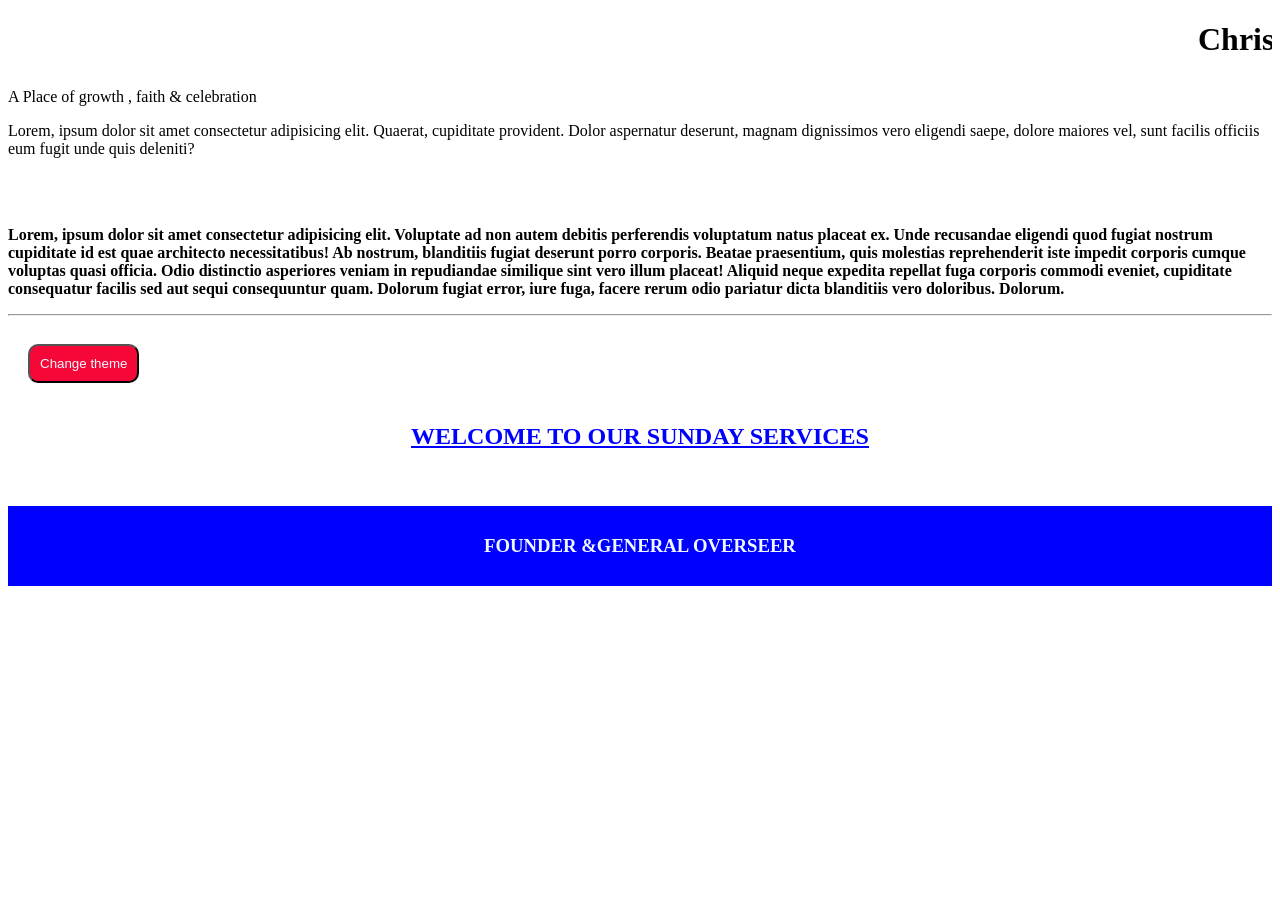
<file: index.html>
<!DOCTYPE html>
<html lang="en">
<head>
    <meta charset="UTF-8">
    <meta name="viewport" content="width=device-width, initial-scale=1.0">
    <title>AFOCI HOMEPAGE</title>

    <link rel="stylesheet" href="css/style.css">
</head>

<body>
  <h1><marquee behavior="" direction="">Christ to the nation</marquee></h1>    
  <p>A Place of growth , faith & celebration</p>
  <p>Lorem, ipsum dolor sit amet consectetur adipisicing elit. Quaerat, cupiditate provident. Dolor 
  aspernatur deserunt, magnam dignissimos vero eligendi saepe, dolore maiores vel, sunt facilis officiis eum fugit unde quis deleniti?</p>
  <br><br>
  <p style="font-weight: bold;">Lorem, ipsum dolor sit amet consectetur adipisicing elit. Voluptate ad non autem debitis perferendis voluptatum natus placeat ex. Unde recusandae eligendi quod fugiat nostrum cupiditate id est quae architecto necessitatibus!
  Ab nostrum, blanditiis fugiat deserunt porro corporis. Beatae praesentium, quis molestias reprehenderit iste impedit corporis cumque voluptas quasi officia. Odio distinctio asperiores veniam in repudiandae similique sint vero illum placeat!
  Aliquid neque expedita repellat fuga corporis commodi eveniet, cupiditate consequatur facilis sed aut sequi consequuntur quam. Dolorum fugiat error, iure fuga, facere rerum odio pariatur dicta blanditiis vero doloribus. Dolorum.</p>
  <hr>
  <button>Change theme</button>
  <h2 style="color: blue;text-align: center;"><U>WELCOME TO OUR SUNDAY SERVICES</U></h2>
  <br>
  <h3>FOUNDER &GENERAL OVERSEER</h3>
</body>
</html>
</file>
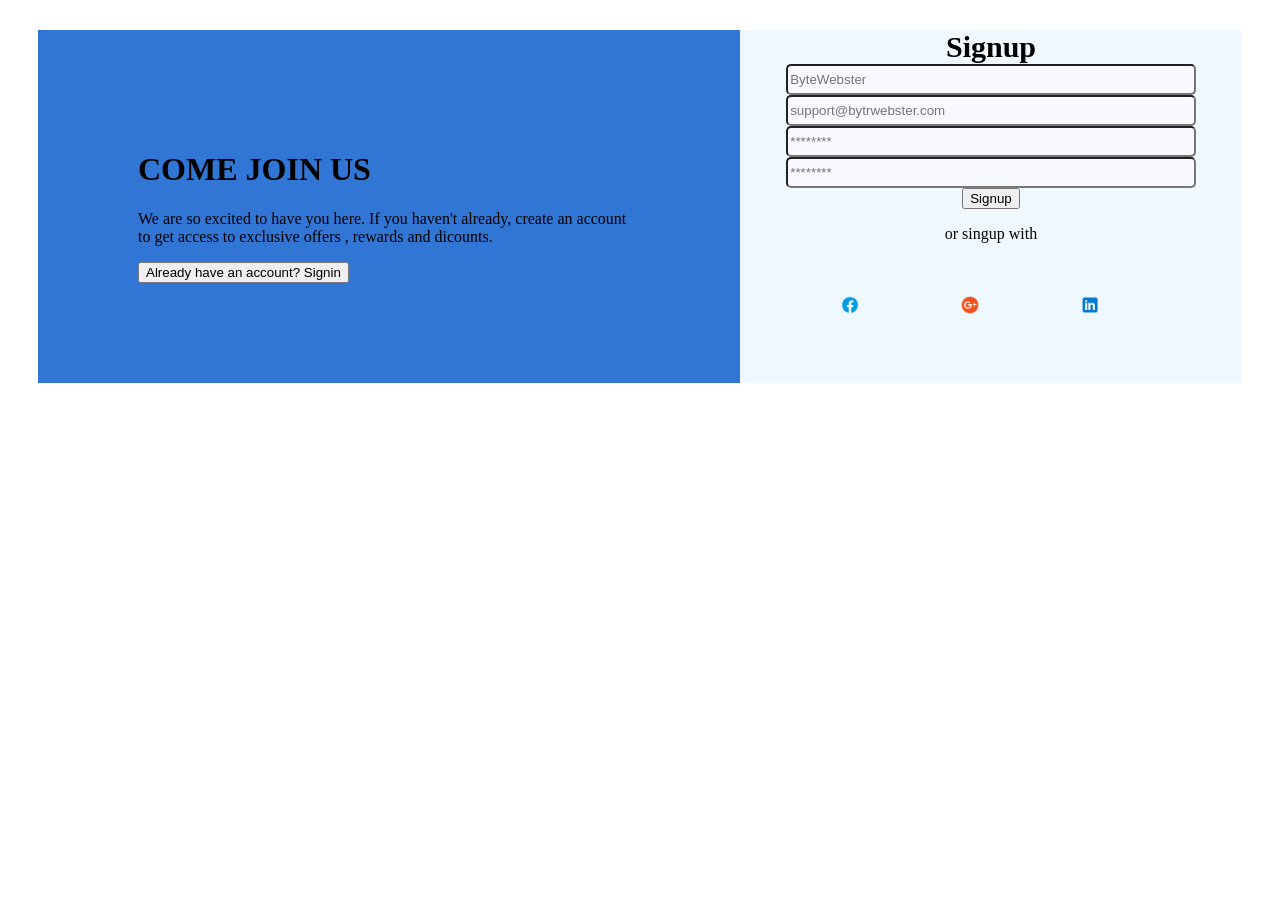
<file: assignment.html>
<!DOCTYPE html>
<html lang="en">
<head>
    <meta charset="UTF-8">
    <meta name="viewport" content="width=device-width, initial-scale=1.0">
    <title>SIGN UP PAGE</title>
    <link rel="stylesheet" href="css/assinment.css">
</head>
<body>
 <div class="container">
   <!--left container-->
  <div id="cont1">
     <h1>COME JOIN US </h1>
    <P>We are so excited to have you here. If you haven't already, create an account to get access to exclusive offers , rewards and dicounts.</P>
    <button 1>Already have an account? Signin</button>
   </div>

   <!--right container-->
   <div id="cont2">
    <form action="">
        <legend>Signup</legend>
        <input type="text" placeholder="ByteWebster" required>
        <br>
        <input type="email" placeholder="support@bytrwebster.com" required>
        <br>
       <input type="password" placeholder="********" required> 
       <br>
        <input type="password" placeholder="********" required> 
        <br>
        <button 2 >Signup</button>
        <br>
        <p>or singup with</p>
        <br><br>

        <div id="cont3">
             <a href=""><img src="assignment images/icons8-facebook-48.png" alt=""></a>
             <br>
             <a href=""><img src="assignment images/icons8-google-plus-48.png" alt=""></a>
             <br>
             <a href=""><img src="assignment images/icons8-linkedin-48.png" alt=""></a>
        </div>


    </form>
   </div>
 </div>   
    
</body>
</html>
</file>
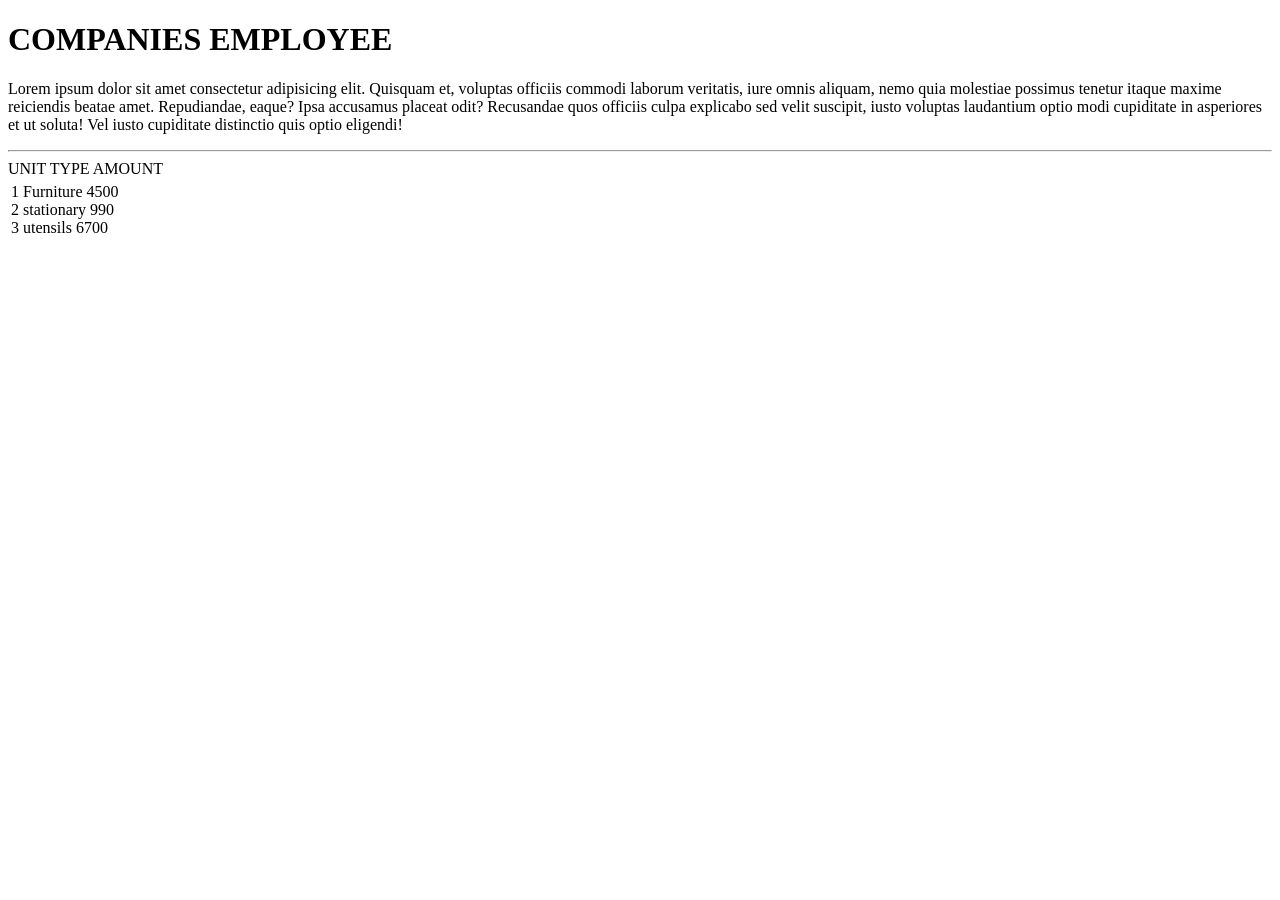
<file: employee.html>
<!DOCTYPE html>
<html lang="en">
<head>
    <meta charset="UTF-8">
    <meta name="viewport" content="width=device-width, initial-scale=1.0">
    <title>employee page</title>
</head>
<body>
  <h1>COMPANIES EMPLOYEE</h1>  

  <p>Lorem ipsum dolor sit amet consectetur adipisicing elit. Quisquam et, voluptas officiis commodi laborum veritatis, iure omnis aliquam, nemo quia molestiae possimus tenetur itaque maxime reiciendis beatae amet. Repudiandae, eaque?
  Ipsa accusamus placeat odit? Recusandae quos officiis culpa explicabo sed velit suscipit, iusto voluptas laudantium optio modi cupiditate in asperiores et ut soluta! Vel iusto cupiditate distinctio quis optio eligendi!</p>
  <hr>
   
<table>
    <tr> 
    UNIT TYPE  AMOUNT
    </tr>
    <td>
        1 Furniture 4500  <br>
        2  stationary 990  <br>
        3 utensils 6700
    </td>
</table>


<style>
    table{
        width: 100%;
         border-collapse: ;
    }
</style>
</body>
</html>
</file>
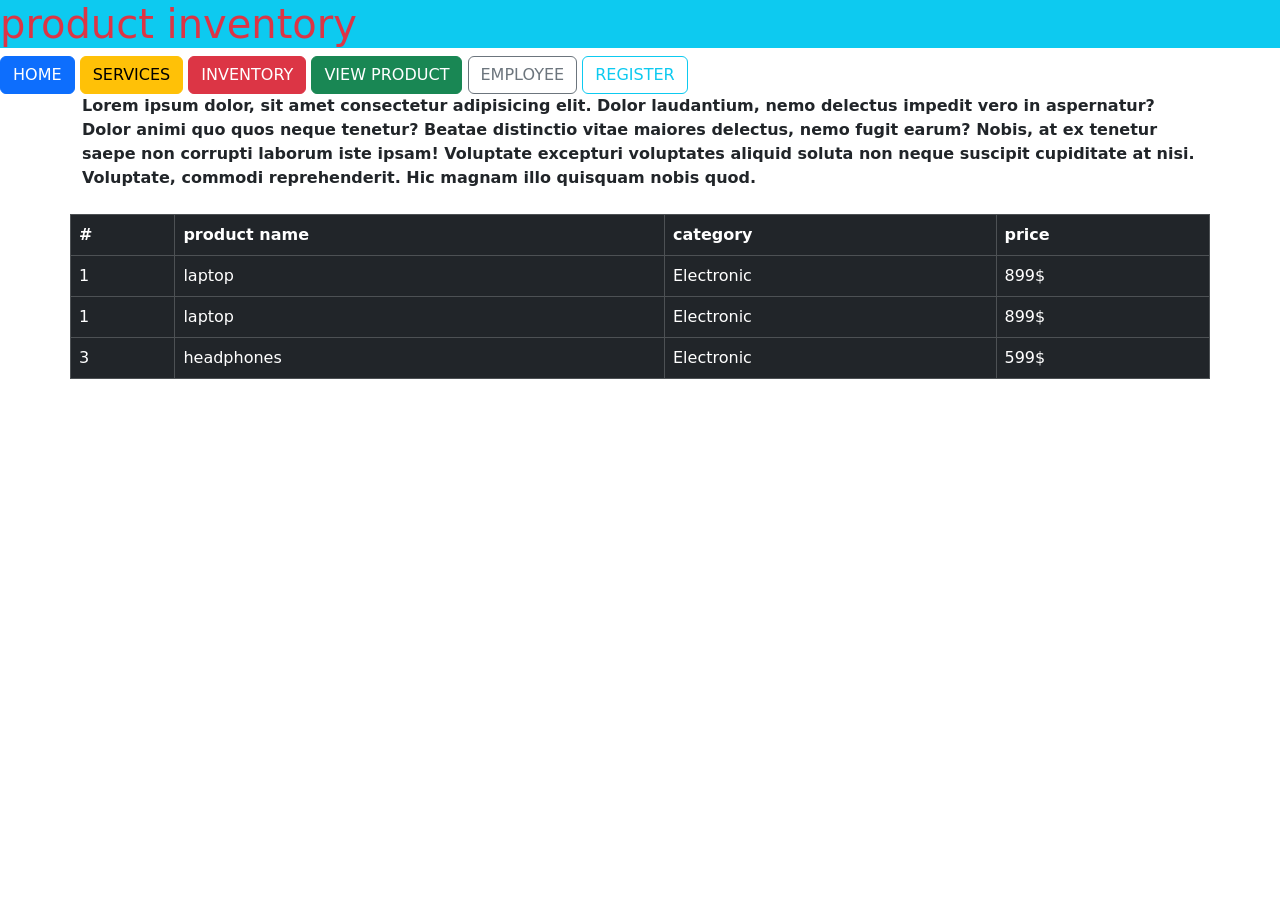
<file: inventory.html>
<!DOCTYPE html>
<html lang="en">
<head>
    <meta charset="UTF-8">
    <meta name="viewport" content="width=device-width, initial-scale=1.0">
    <title>inventory page</title>
<link rel="stylesheet" href="bootstrap/css/bootstrap.min.css">
<script  src="bootstrap/js/bootstrap.min.js"></script>



</head>
<body>

    <h1 class="text-danger  bg-info">product inventory</h1>

    <button class="btn btn-primary">HOME</button>
    <button class="btn btn-warning">SERVICES</button>
    <button class="btn btn-danger" >INVENTORY</button>
    <button class="btn btn-success">VIEW PRODUCT</button>
    <button class="btn btn-outline-secondary">EMPLOYEE</button>
    <button class="btn btn-outline-info">REGISTER</button>
    

    <p  class="fw-bold container mb-4">Lorem ipsum dolor, sit amet consectetur adipisicing elit. Dolor laudantium, nemo delectus impedit vero in aspernatur? Dolor animi quo quos neque tenetur? Beatae distinctio vitae maiores delectus, nemo fugit earum?
    Nobis, at ex tenetur saepe non corrupti laborum iste ipsam! Voluptate excepturi voluptates aliquid soluta non neque suscipit cupiditate at nisi. Voluptate, commodi reprehenderit. Hic magnam illo quisquam nobis quod.</p>

    <table class="table table-bordered table-hover table-dark container">
        <tr>
            <th>#</th>
            <th>product name</th>
            <th>category</th>
            <th>price</th>
        </tr>
          <tr>
            <td>1</td>
            <td>laptop</td>
            <td>Electronic</td>
            <td>899$</td>
          </tr>
          <tr>
              <tr>
            <td>1</td>
            <td>laptop</td>
            <td>Electronic</td>
            <td>899$</td>
        </tr>
          <tr>
            <td>3</td>
            <td>headphones</td>
            <td>Electronic</td>
            <td>599$</td>
           </tr>

    </table>
</body>
</html>
</file>
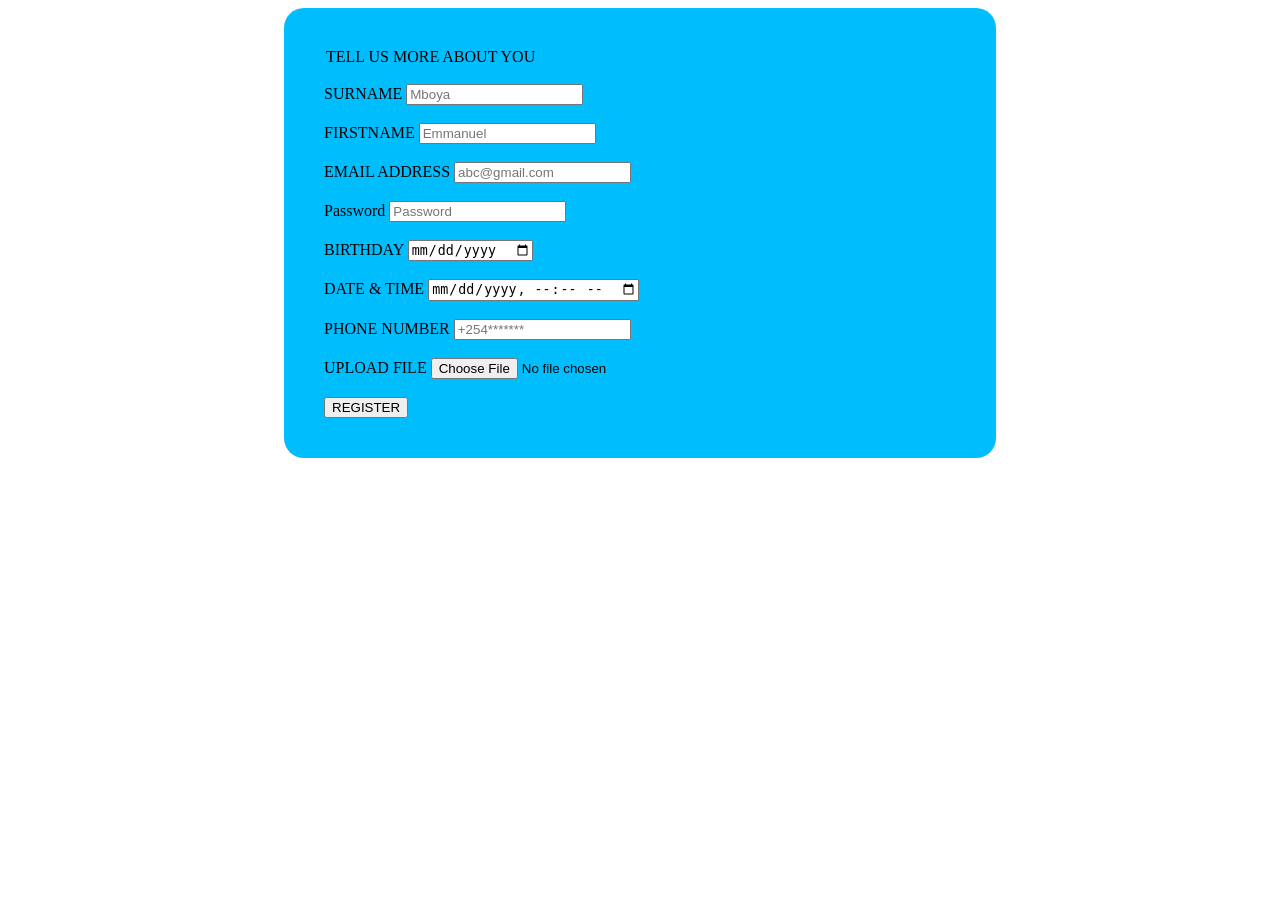
<file: registration.html>
<!DOCTYPE html>
<html lang="en">
<head>
    <meta charset="UTF-8">
    <meta name="viewport" content="width=device-width, initial-scale=1.0">
    <title>REGISTER PAGE</title>

    <link rel="stylesheet" href="css/Register.css">
</head>
<body>
    

<form action=""> 


    <legend>TELL US MORE ABOUT YOU </legend>
<br>

<label for="SNAME">SURNAME</label>
<input type="text" placeholder="Mboya" id="SNAME" required> 
<br><br>


<label for="FNAME">FIRSTNAME</label>
<input type="text" placeholder="Emmanuel" id="FNAME" required> 
<br><br>


<label for="email">EMAIL ADDRESS</label>
<input type="email" placeholder="abc@gmail.com" id="email" required> 
<br><br>


<label for="PWD">Password </label>
<input type="password" placeholder="Password" id="PWD" required> 
<br><br>


<label for="YOB">BIRTHDAY</label>
<input type="date" id="YOB" required> 
<br><br>

<label for="DT">DATE & TIME</label>
<input type="datetime-local" id="DT" required> 
<br><br>


<label for="PH">PHONE NUMBER</label>
<input type="tel" id="PH" placeholder="+254*******"required> 
<br><br>


<label for="FL">UPLOAD FILE</label>
<input type="file" id="FL" required> 
<br><br>


<BUtton>REGISTER</BUtton>

</form>












</body>
</html>
</file>
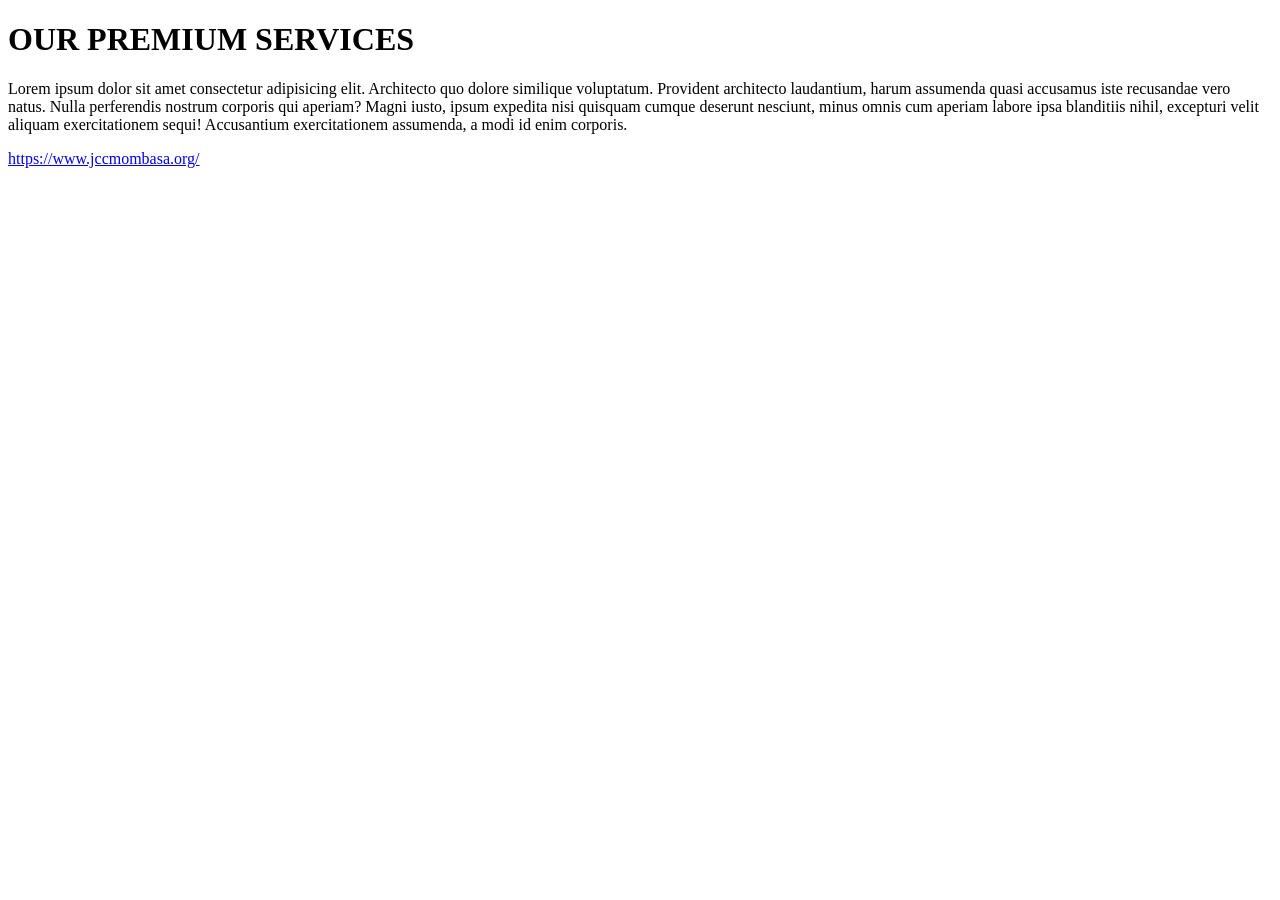
<file: services.html>
<!DOCTYPE html>
<html lang="en">
<head>
    <meta charset="UTF-8">
    <meta name="viewport" content="width=device-width, initial-scale=1.0">
    <title>Services page</title>
</head>
<body>

 <h1> OUR PREMIUM SERVICES</h1>  
 <P>Lorem ipsum dolor sit amet consectetur adipisicing elit. Architecto quo dolore similique voluptatum. Provident architecto laudantium, harum assumenda quasi accusamus iste recusandae vero natus. Nulla perferendis nostrum corporis qui aperiam?
 Magni iusto, ipsum expedita nisi quisquam cumque deserunt nesciunt, minus omnis cum aperiam labore ipsa blanditiis nihil, excepturi velit aliquam exercitationem sequi! Accusantium exercitationem assumenda, a modi id enim corporis.</P> 

 <a href=" ">https://www.jccmombasa.org/</a>

</body>
</html>
</file>
<file: css/style.css>
button{
    background-color: rgb(245, 8, 56);
    color: aliceblue;
    margin: 20px;
    padding: 10px;
    border-radius: 10px;
}

h3{
    text-align: center;
    background-color: blue;
    color: aliceblue;
    line-height: 80px;
    text-shadow: 8px 4px 8px color(srgb red rgb(128, 0, 0) blue);
}
</file>
<file: css/assinment.css>
.container{
    display: flex;
    margin: 30px;
    
}

#cont3{
    display: flex;
}

legend{
    font-weight: bold;
    font-size: 30px;
}

#cont1{
    background-color: rgb(50, 118, 213);
    width: 50%;
    height: 100%;
    padding: 100px;
    
}
input{
    width: 80%;
    height: 25px;
    border-radius: 5px;
    background-color: ghostwhite;
    
}

#button2{
    background-color: blue;
    color: azure;

 
}
#cont2{
    background-color: aliceblue;
    display: flex;
    flex-direction: column;
    width: 50%;
    text-align: center;
    

}
img{
    padding-left: 100px;
    width: 20px;
    gap: 2px;
}
#button1{
    
}
</file>
<file: css/Register.css>
form{
    background-color: rgb(0, 190, 253);
    color: black;
    width: 50%;
    margin:auto;
    padding: 40px;
    border-radius: 20px;
}
</file>
